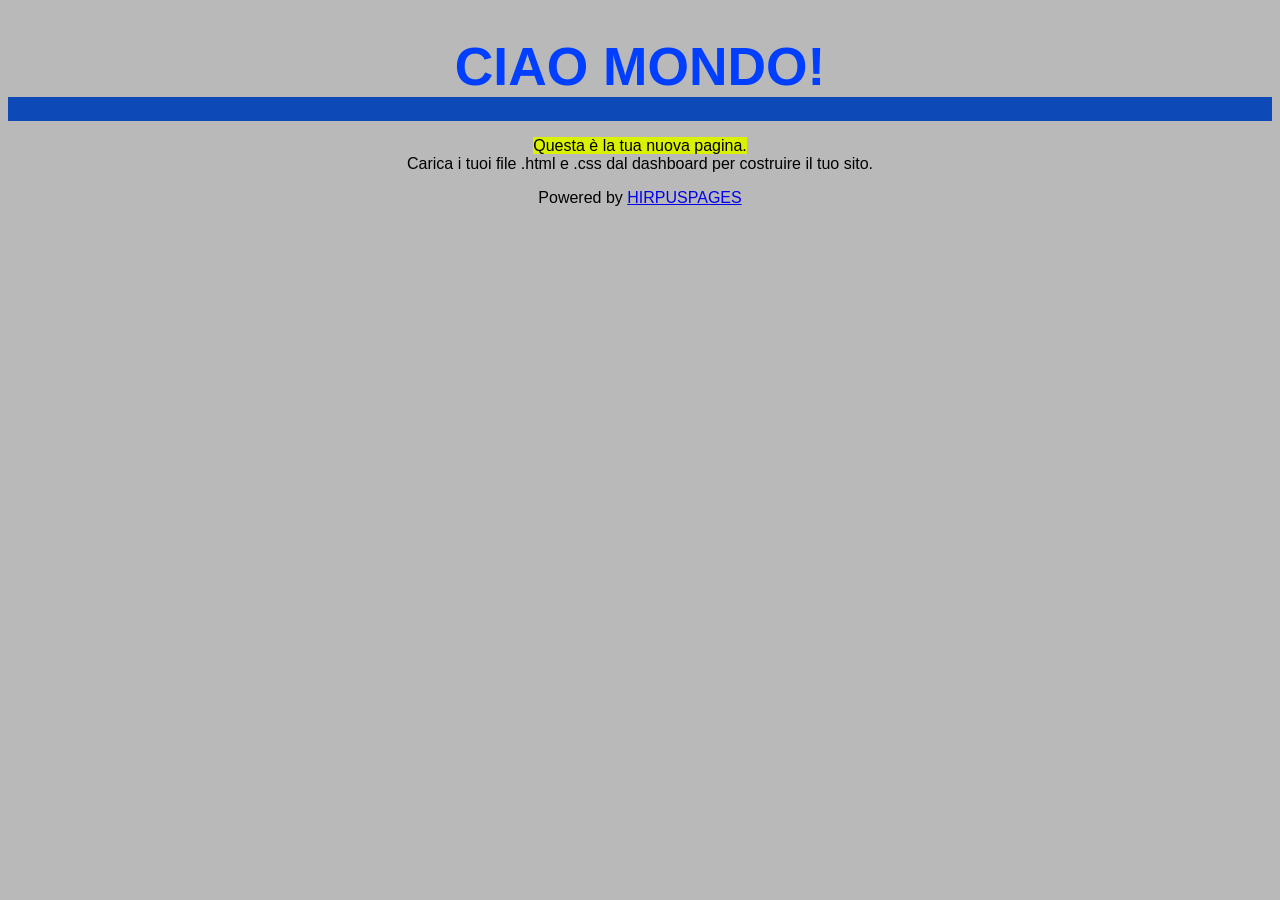
<file: web/starter_index.html>
<!doctype html>
<html lang="en">
  <head>
    <meta charset="utf-8" />
    <title>Mia pagina</title>
    <style>
      body {
        font-family:
          "Franklin Gothic Medium", "Arial Narrow", Arial, sans-serif;
        background-color: #b9b9b9;
      }
      .auto-style3 {
        color: #003fff;
        background-color: #0d49b7;
      }
      .auto-style6 {
        background-color: #daf100;
      }
      .center {
        text-align: center;
      }
      h1 {
        color: #003fff;
        font-size: 40pt;
        margin-bottom: 0;
      }
    </style>
  </head>
  <body>
    <div class="center">
      <h1>CIAO MONDO!</h1>
      <table class="auto-style3" style="width: 100%">
        <tr>
          <td>&nbsp;</td>
        </tr>
      </table>
      <p>
        <span class="auto-style6">Questa &egrave; la tua nuova pagina.</span
        ><br />
        Carica i tuoi file .html e .css dal dashboard per costruire il tuo sito.
      </p>
      <p>Powered by <a href="/">HIRPUSPAGES</a></p>
    </div>
  </body>
</html>
</file>
